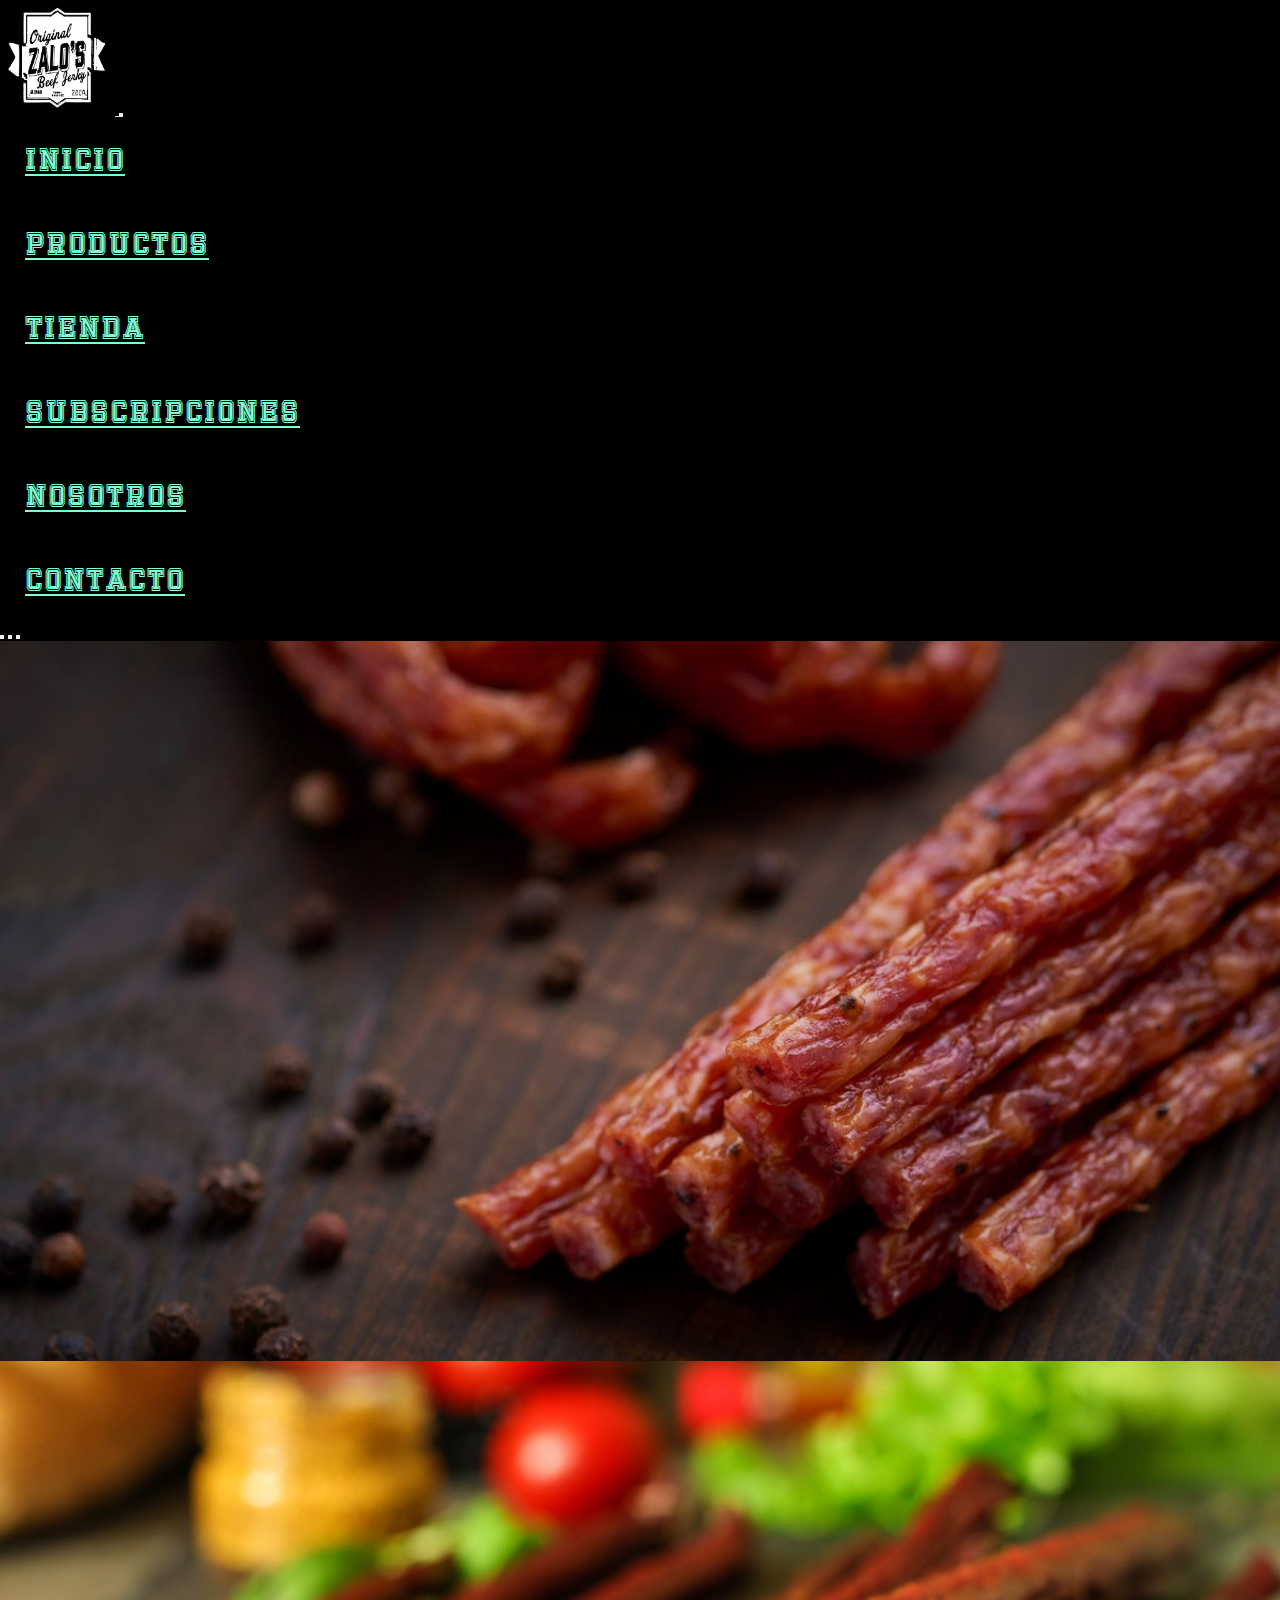
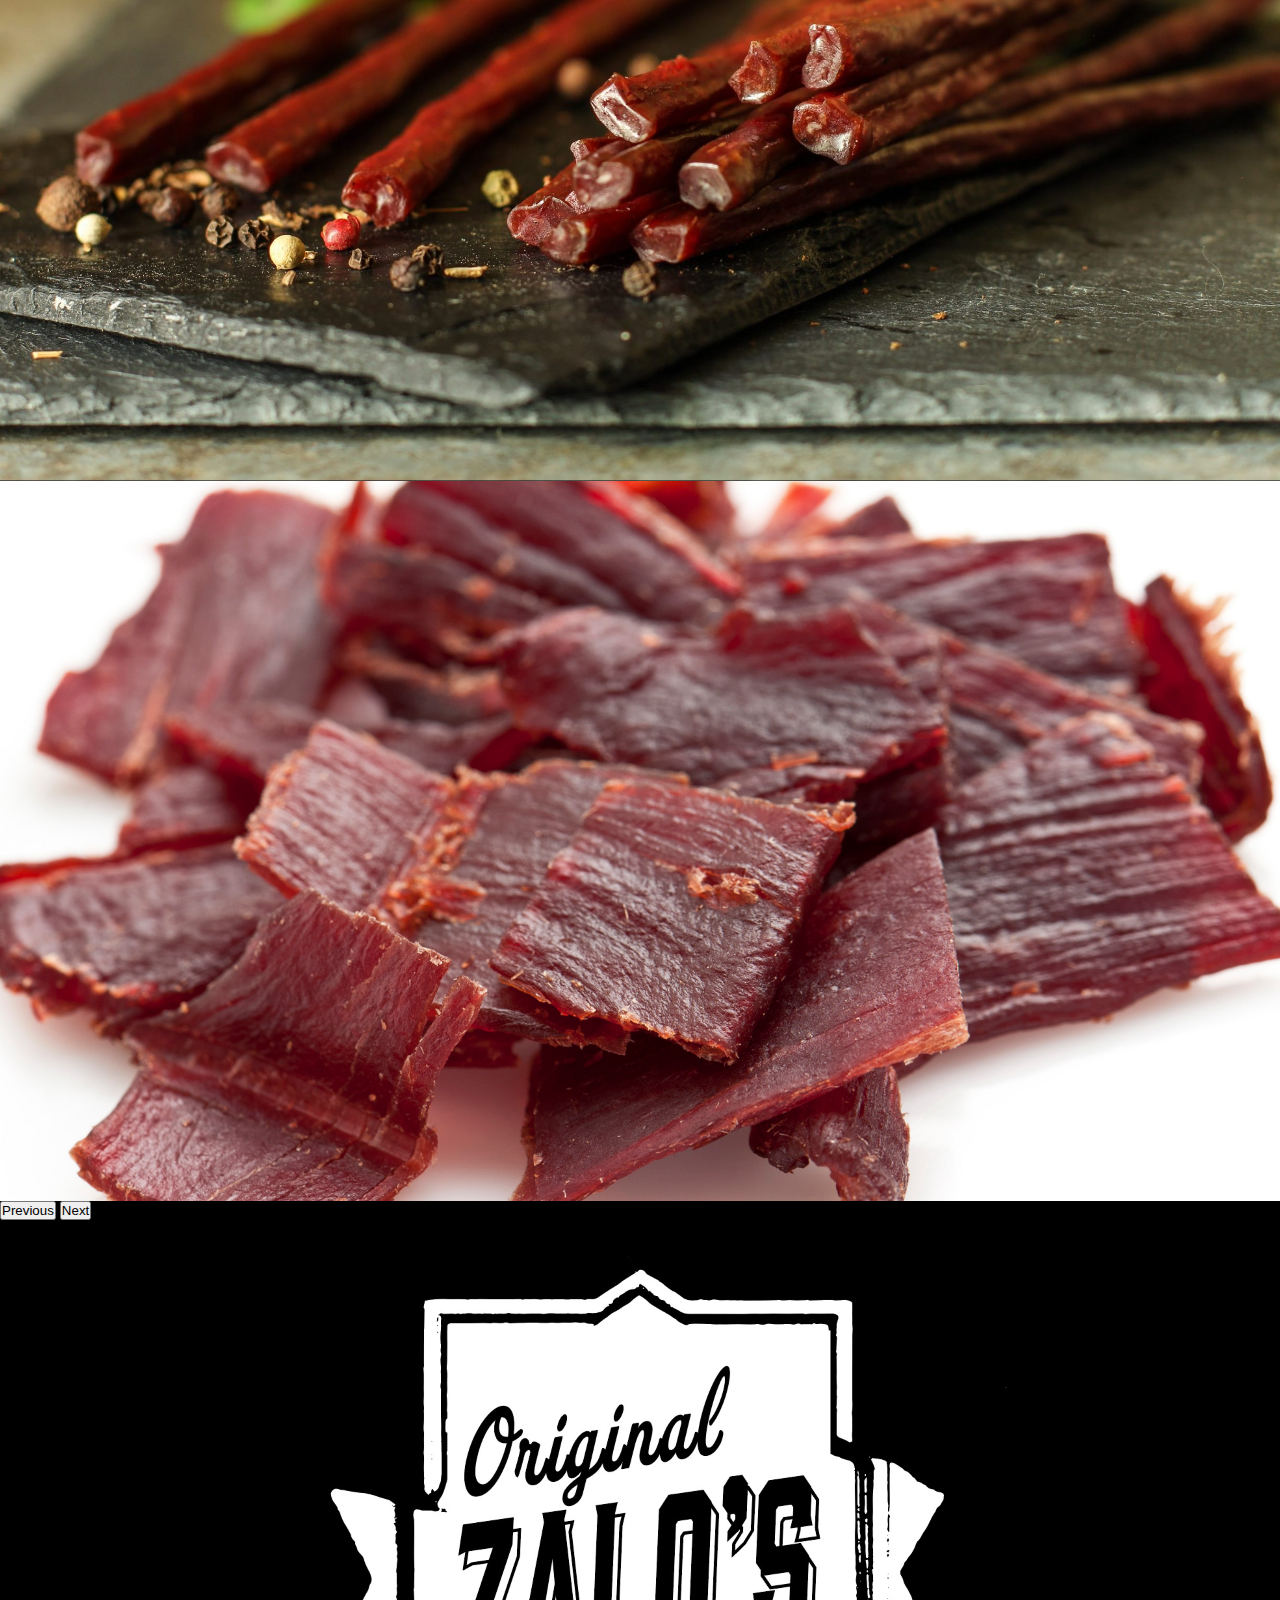
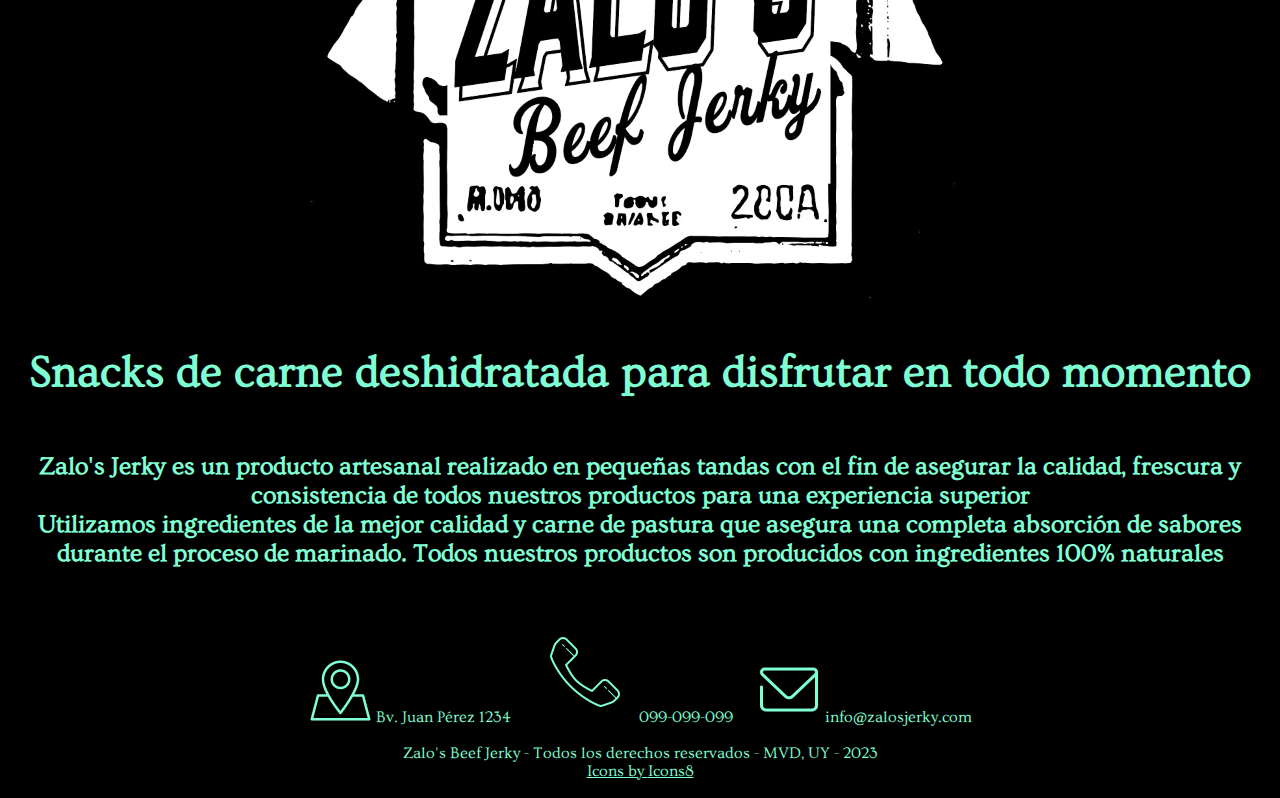
<file: index.html>
<!DOCTYPE html>
<html lang="en">
    <head>
        <meta charset="UTF-8">
        <meta http-equiv="X-UA-Compatible" content="IE=edge">
        <meta name="viewport" content="width=device-width, initial-scale=1.0">
        <title>Zalo's Beef Jerky</title>
        <link rel="shortcut icon" href="jerky.ico.png"> <!--COPIA MASTER Aquí coloco el favicon-->
        <link rel="stylesheet" href="./css/estilos.css"> <!--Aquí llamo a la página de estilos CSS-->
        <link href="https://cdn.jsdelivr.net/npm/bootstrap@5.3.0/dist/css/bootstrap.min.css" rel="stylesheet" integrity="sha384-9ndCyUaIbzAi2FUVXJi0CjmCapSmO7SnpJef0486qhLnuZ2cdeRhO02iuK6FUUVM" crossorigin="anonymous"> <!--Aquí agrego bootstrap-->

    </head>
        <body style="background-color: black;"> <!--Aquí le puse el fondo del cuerpo de color negro ya que es la estética que definí para el diseño-->
        <header class="header sticky-top"> <!--Aquí hago el header sticky-->
           
            <!--Comienzo con el navbar de bootsrap-->
            <nav class="navbar navbar-expand-lg navbar-dark" style="background-color: #000;"> <!--Aquí estilo el navbar para que sea de color negro-->
                <div class="container-fluid">
                  <a class="navbar-brand" href="#">
                    <img src="./assets/img/logopng.png" alt="Logo Zalo's Jerky" width="115" height="115"> <!--Estilo el logo del navbar para que se visualize correctamente-->
                  </a>
                  <button class="navbar-toggler" type="button" data-bs-toggle="collapse" data-bs-target="#navbarSupportedContent" aria-controls="navbarSupportedContent" aria-expanded="false" aria-label="Toggle navigation">
                    <span class="navbar-toggler-icon"></span>
                  </button>
                  <div class="collapse navbar-collapse" id="navbarSupportedContent">
                    <ul class="navbar-nav me-auto mb-2 mb-lg-0 justify-content-between" style="width: 100%; font-family: 'emilio'; font-size: 25px;"> <!--Estilo los lista items para que queden justificados en el navbar-->
                      <li class="nav-item">
                        <a class="nav-link active" aria-current="page" href="#">Inicio</a>
                      </li>
                      <li class="nav-item">
                        <a class="nav-link" href=".//pages/productos.html">Productos</a>
                      </li>
                      <li class="nav-item">
                        <a class="nav-link" href="./pages/tienda.html">Tienda</a>
                      </li>
                      <li class="nav-item">
                        <a class="nav-link" href="./pages/subscripciones.html">Subscripciones</a>
                      </li>
                      <li class="nav-item">
                        <a class="nav-link" href="./pages/nosotros.html">Nosotros</a>
                      </li>
                      <li class="nav-item">
                        <a class="nav-link" href="./pages/contacto.html">Contacto</a>
                      </li>
                    </ul>
                  </div>
                </div>
            </nav>
            

        </header>
        <main>
            <div>
                <div id="carouselExampleCaptions" class="carousel slide">
                    <div class="carousel-indicators">
                      <button type="button" data-bs-target="#carouselExampleCaptions" data-bs-slide-to="0" class="active" aria-current="true" aria-label="Slide 1"></button>
                      <button type="button" data-bs-target="#carouselExampleCaptions" data-bs-slide-to="1" aria-label="Slide 2"></button>
                      <button type="button" data-bs-target="#carouselExampleCaptions" data-bs-slide-to="2" aria-label="Slide 3"></button>
                    </div>
                    <div class="carousel-inner">
                      <div class="carousel-item active">
                        <img src="./assets/img/Carrusel1.jpg" class="d-block w-100" alt="...">
                        <div class="carousel-caption d-none d-md-block">
                          <h5 style="font-size: 40px;">Sticks de carne de vaca</h5>
                          <p>Las materias primas más frescas</p>
                        </div>
                      </div>
                      <div class="carousel-item">
                        <img src="./assets/img/Carrusel2.jpeg" class="d-block w-100" alt="...">
                        <div class="carousel-caption d-none d-md-block">
                          <h5 style="font-size: 40px;">Sticks de carne de cerdo</h5>
                          <p>Los mejores sabores a tu alcance</p>
                        </div>
                      </div>
                      <div class="carousel-item">
                        <img src="./assets/img/Carrusel3.jpg" class="d-block w-100" alt="...">
                        <div class="carousel-caption d-none d-md-block">
                          <h5 style="font-size: 40px;" >Chips de carne deshidratada</h5>
                          <p>Tu snack preferido de la tarde</p>
                        </div>
                      </div>
                    </div>
                    <button class="carousel-control-prev" type="button" data-bs-target="#carouselExampleCaptions" data-bs-slide="prev">
                      <span class="carousel-control-prev-icon" aria-hidden="true"></span>
                      <span class="visually-hidden">Previous</span>
                    </button>
                    <button class="carousel-control-next" type="button" data-bs-target="#carouselExampleCaptions" data-bs-slide="next">
                      <span class="carousel-control-next-icon" aria-hidden="true"></span>
                      <span class="visually-hidden">Next</span>
                    </button>
                  </div>
            </div>
            <div>
                <center><img class="imagenAdaptive" src="./assets/img/logopng.png" alt="Logo de la empresa"></center>
            </div> <!--Aquí coloco y estilo el logo de la empresa-->
            <div><h1 style="font-family: Ovo-Regular; font-size: 45px; color: aquamarine; text-align: center;">Snacks de carne deshidratada para disfrutar en todo momento</h1>
            </div>
            
            <br><br><br>

            <div class="row" style="font-family: Ovo-Regular;">
                <div class="col-sm-6 mb-3 mb-sm-0">
                    <div class="card border-0">
                        <div class="card-body" style="background-color: #000; color: aquamarine;">
                        <h5 class="card-title" style="font-size: 25px;text-align: center;">Zalo's Jerky es un producto artesanal realizado en pequeñas tandas con el fin de asegurar la calidad, frescura y consistencia de todos nuestros productos para una experiencia superior</h5>
                        </div>
                    </div>
                </div>
                <div class="col-sm-6">
                  <div class="card border-0"> <!--Aquí elimino el borde que viene por defecto con la card-->
                    <div class="card-body" style="background-color: #000; color: aquamarine;">
                      <h5 class="card-title" style="font-size: 25px; text-align: center;">Utilizamos ingredientes de la mejor calidad y carne de pastura que asegura una completa absorción de sabores durante el proceso de marinado. Todos nuestros productos son producidos con ingredientes 100% naturales</h5>
                    </div>
                  </div>
                </div>
              </div>
        
            
        </main>
        <br>
        <footer>
            
            <br>
            <br>
          
            <div class="footer-icons">
                <a href=".//pages/tienda.html" class="footer">
                    <img src="./assets/img/icons8-map-64.png" alt="Ícono de mapa">
                    <span>Bv. Juan Pérez 1234</span>
                </a>
                <a href=".//pages/contacto.html" class="footer" style="border: 0cqmax;">
                    <img src="./assets/img/icons8-phone-100.png" alt="Ícono de teléfono">
                    <span>099-099-099</span>
                </a>
                <a href=".//pages/contacto.html" class="footer">
                    <img src="./assets/img/icons8-mail-64.png" alt="Ícono de correo">
                    <span>info@zalosjerky.com</span>
                </a>
             </div>
             <br>

             <div>
                <p style="color: aquamarine; text-align: center; font-family: Arial, Helvetica, sans-serif; font-family: Ovo-Regular;">Zalo's Beef Jerky - Todos los derechos reservados - MVD, UY - 2023 <br>
                    <a target="_blank" href="https://icons8.com">Icons by <a target="_blank" href="https://icons8.com">Icons8</a>
                </p>
            </div>
              <br>
              
                             
         
        </footer>
        <script src="https://cdn.jsdelivr.net/npm/bootstrap@5.3.0/dist/js/bootstrap.bundle.min.js" integrity="sha384-geWF76RCwLtnZ8qwWowPQNguL3RmwHVBC9FhGdlKrxdiJJigb/j/68SIy3Te4Bkz" crossorigin="anonymous"></script> <!--Aquí agregó el script para bootstrap-->
    </body>
</html>
</file>
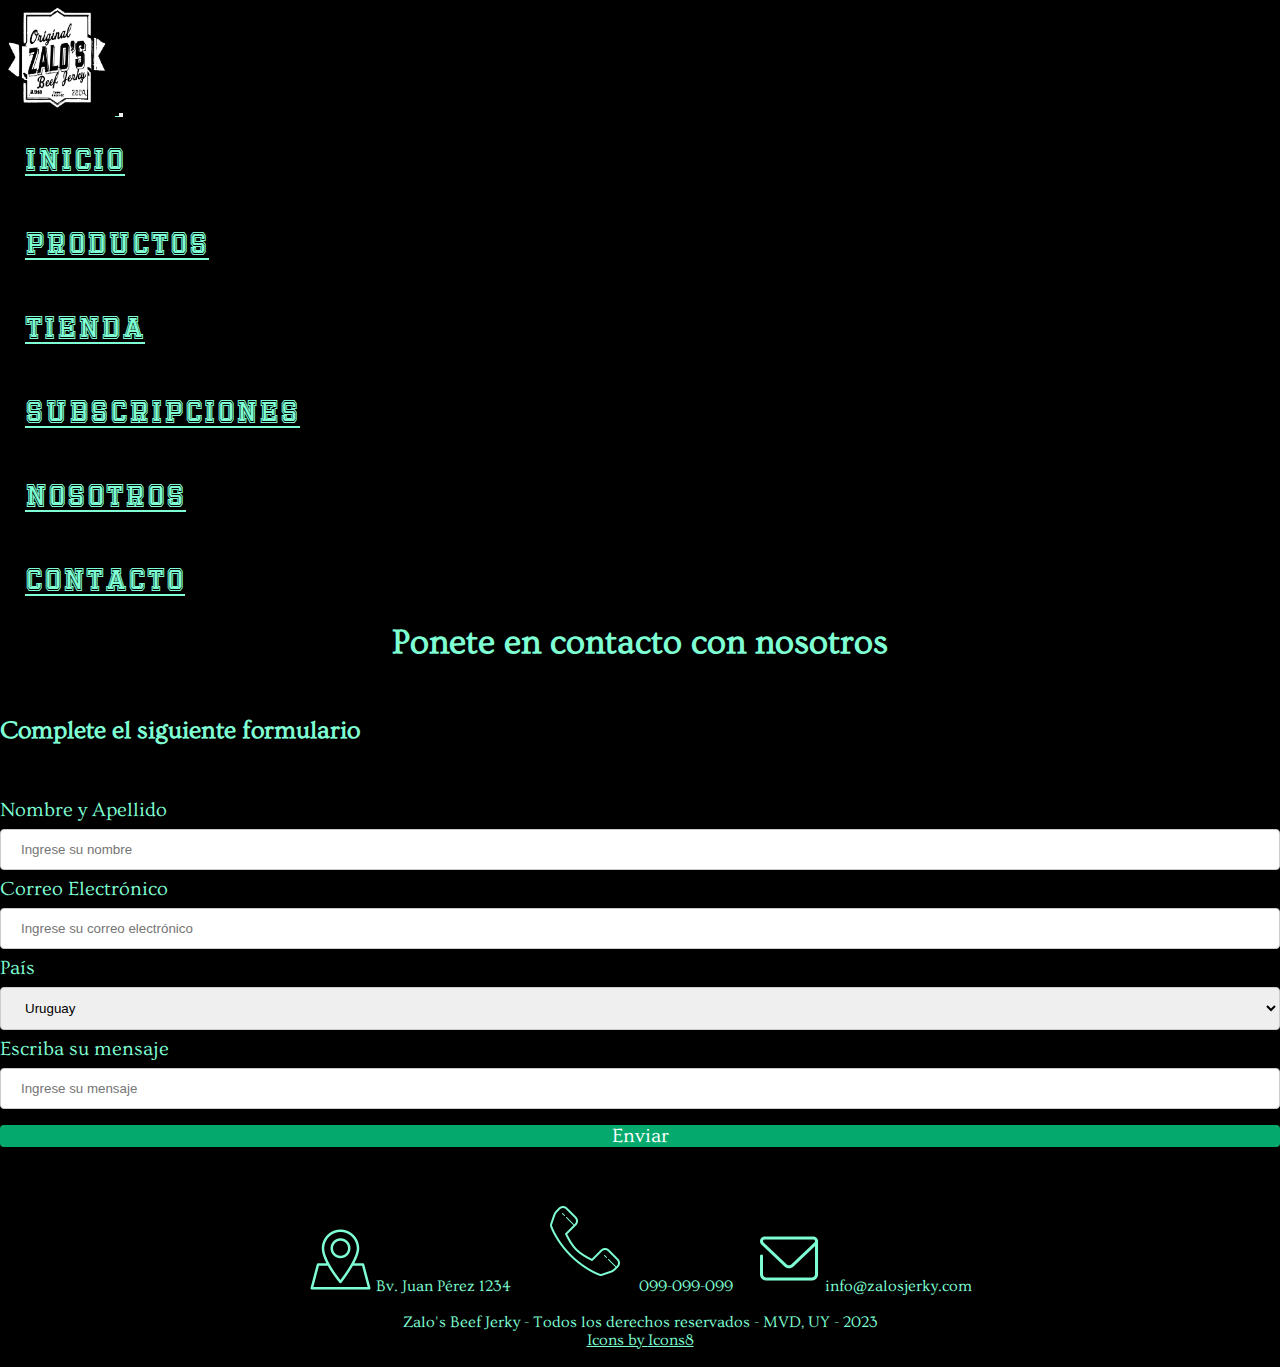
<file: pages/contacto.html>
<!DOCTYPE html>
<html lang="en">
    <head>
        <meta charset="UTF-8">
        <meta http-equiv="X-UA-Compatible" content="IE=edge">
        <meta name="viewport" content="width=device-width, initial-scale=1.0">
        <title>Zalo's Beef Jerky - Contacto</title>
        <link rel="shortcut icon" href="jerky.ico.png"> <!--Aquí coloco el favicon-->
        <link rel="stylesheet" href="../css/estilos.css"> <!--Aquí llamo a la página de estilos CSS-->
        <link href="https://cdn.jsdelivr.net/npm/bootstrap@5.3.0/dist/css/bootstrap.min.css" rel="stylesheet" integrity="sha384-9ndCyUaIbzAi2FUVXJi0CjmCapSmO7SnpJef0486qhLnuZ2cdeRhO02iuK6FUUVM" crossorigin="anonymous"> <!--Aquí agrego bootstrap-->

    </head>
        <body style="background-color: black;"> <!--Aquí le puse el fondo del cuerpo de color negro ya que es la estética que definí para el diseño-->
        <header class="header sticky-top"> <!--Aquí hago el header sticky-->
           
            <!--Comienzo con el navbar de bootsrap-->
            <nav class="navbar navbar-expand-lg navbar-dark" style="background-color: #000;"> <!--Aquí estilo el navbar para que sea de color negro-->
                <div class="container-fluid">
                  <a class="navbar-brand" href="#">
                    <img src="../assets/img/logopng.png" alt="Logo Zalo's Jerky" width="115" height="115"> <!--Estilo el logo del navbar para que se visualize correctamente-->
                  </a>
                  <button class="navbar-toggler" type="button" data-bs-toggle="collapse" data-bs-target="#navbarSupportedContent" aria-controls="navbarSupportedContent" aria-expanded="false" aria-label="Toggle navigation">
                    <span class="navbar-toggler-icon"></span>
                  </button>
                  <div class="collapse navbar-collapse" id="navbarSupportedContent">
                    <ul class="navbar-nav me-auto mb-2 mb-lg-0 justify-content-between" style="width: 100%; font-family: 'emilio'; font-size: 25px;"> <!--Estilo los lista items para que queden justificados en el navbar-->
                      <li class="nav-item" style="font-family: emilio;">
                        <a class="nav-link" href="../index.html">Inicio</a>
                      </li>
                      <li class="nav-item">
                        <a class="nav-link" href=".//pages/productos.html">Productos</a>
                      </li>
                      <li class="nav-item">
                        <a class="nav-link" href=".//tienda.html">Tienda</a>
                      </li>
                      <li class="nav-item">
                        <a class="nav-link" href="../pages/subscripciones.html">Subscripciones</a>
                      </li>
                      <li class="nav-item">
                        <a class="nav-link" href="../pages/nosotros.html">Nosotros</a>
                      </li>
                      <li class="nav-item">
                        <a class="nav-link active" aria-current="page" href="#">Contacto</a>
                      </li>
                    </ul>
                  </div>
                </div>
            </nav>
            
        </header>
        
        <main>
            
            <h1 style="font-family: Ovo-Regular; font-size: 35px; color: aquamarine; text-align: center;">Ponete en contacto con nosotros</h1>
                <br><br><br>
            <h2 style="font-family: Ovo-Regular; font-size: 25px; color: aquamarine; text-align: left;">Complete el siguiente formulario</h2>
            <br><br><br>
                <form action="./404.html" class="claseFormulario">
                    <label for="1">Nombre y Apellido</label>
                    <input type="text" name="Nombre y Apellido" id="1" placeholder="Ingrese su nombre">
                    <label for="2">Correo Electrónico</label>
                    <input type="text" name="Correo electrónico" id="2" placeholder="Ingrese su correo electrónico">
                    <label for="4">País</label>
                    <select name="País" id="4">                        
                        <option value="Uruguay">Uruguay</option>
                        <option value="Argentina">Argentina</option>
                        <option value="Chile">Chile</option>
                        <option value="Paraguay">Paraguay</option>
                        <option value="Brasil">Brasil</option>
                        <option value="Ecuador">Ecuador</option>
                    </select>
                    <label for="3">Escriba su mensaje</label>
                    <input type="text" name="Escriba su mensaje" id="3" placeholder="Ingrese su mensaje">
                    <input type="submit" value="Enviar">
                </form>
        </main>
        <footer>
            
            <br>
            <br>
          
            <div class="footer-icons">
                <a href=".//pages/tienda.html" class="footer">
                    <img src="../assets/img/icons8-map-64.png" alt="Ícono de mapa">
                    <span>Bv. Juan Pérez 1234</span>
                </a>
                <a href=".//contacto.html" class="footer" style="border: 0cqmax;">
                    <img src="../assets/img/icons8-phone-100.png" alt="Ícono de teléfono">
                    <span>099-099-099</span>
                </a>
                <a href=".//pages/contacto.html" class="footer">
                    <img src="../assets/img/icons8-mail-64.png" alt="Ícono de correo">
                    <span>info@zalosjerky.com</span>
                </a>
             </div>
             <br>

             <div>
                <p style="color: aquamarine; text-align: center; font-family: Arial, Helvetica, sans-serif; font-family: Ovo-Regular;">Zalo's Beef Jerky - Todos los derechos reservados - MVD, UY - 2023 <br>
                    <a target="_blank" href="https://icons8.com">Icons by <a target="_blank" href="https://icons8.com">Icons8</a>
                </p>
            </div>
              <br>
              
                             
         
        </footer>
        <script src="https://cdn.jsdelivr.net/npm/bootstrap@5.3.0/dist/js/bootstrap.bundle.min.js" integrity="sha384-geWF76RCwLtnZ8qwWowPQNguL3RmwHVBC9FhGdlKrxdiJJigb/j/68SIy3Te4Bkz" crossorigin="anonymous"></script> <!--Aquí agregó el script para bootstrap-->
    </body>
</html>
</file>
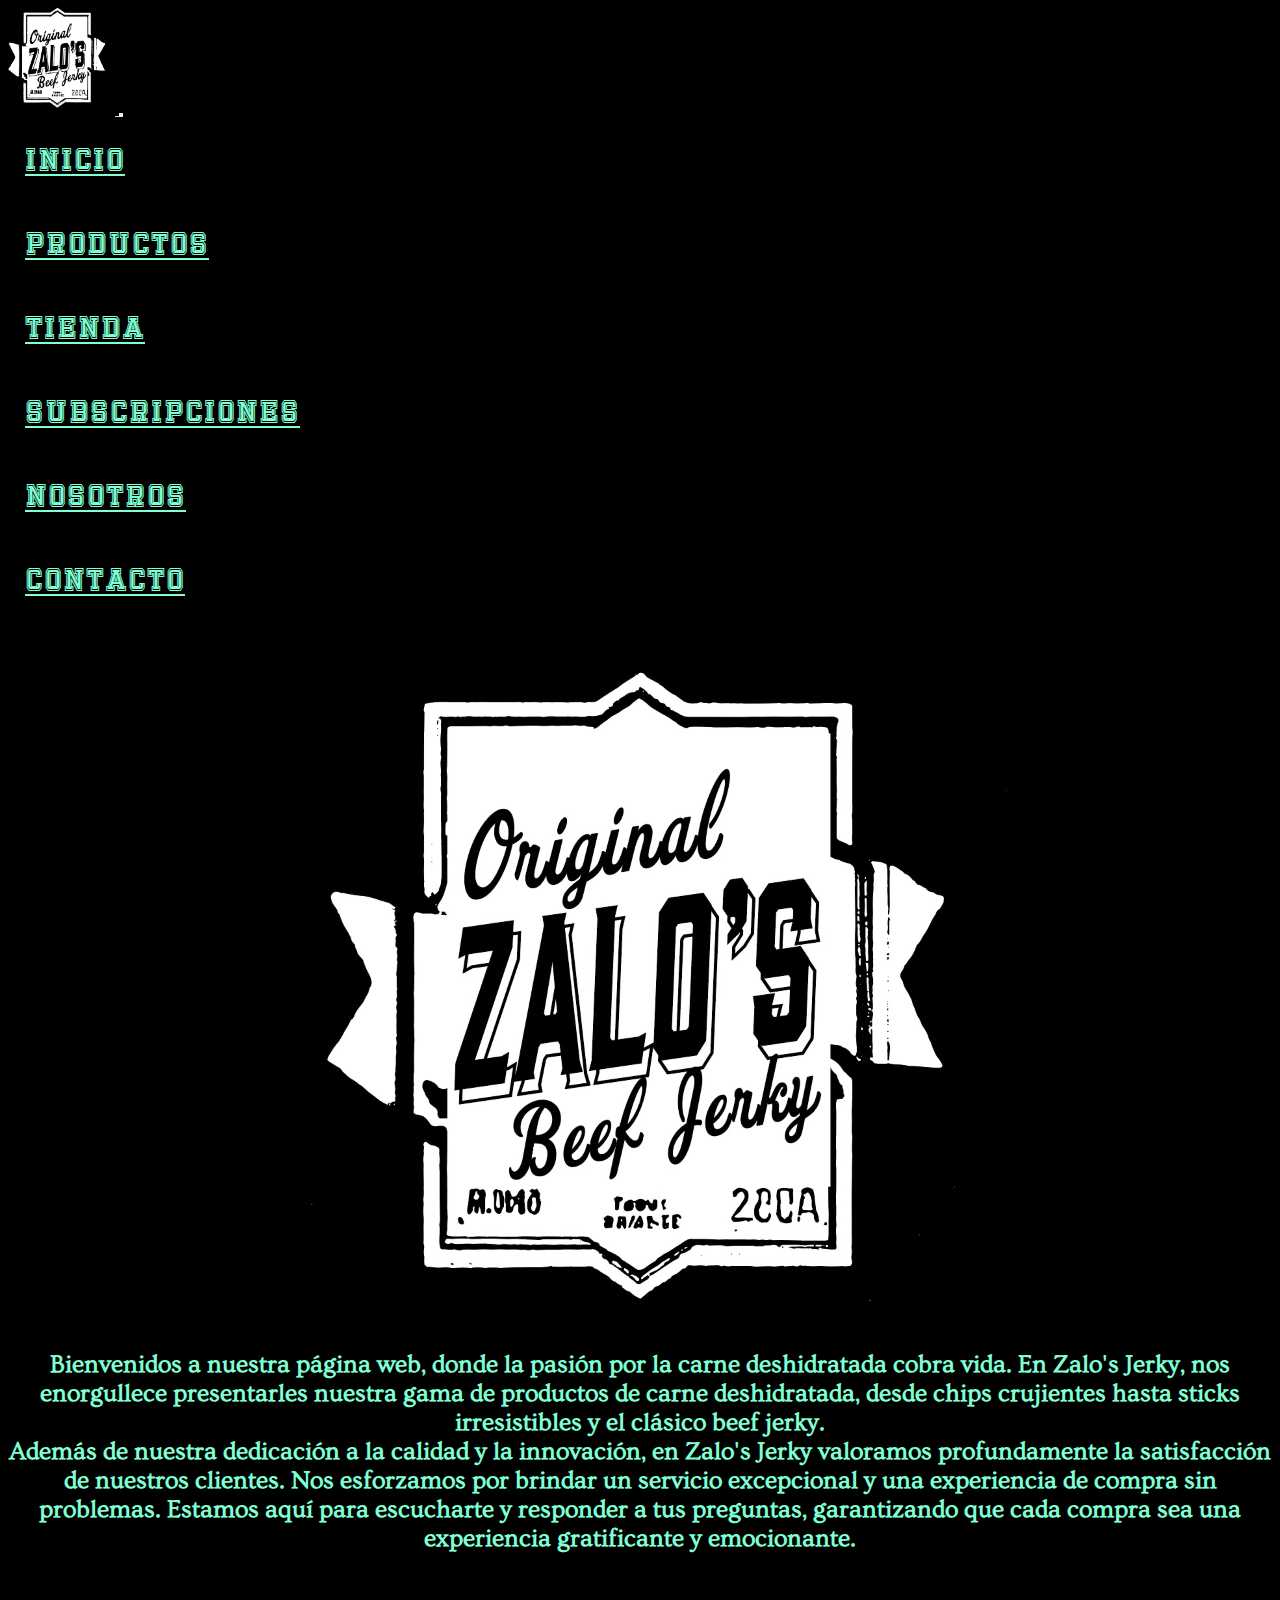
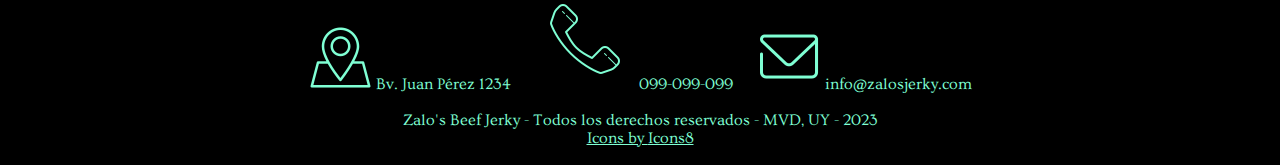
<file: pages/nosotros.html>
<!DOCTYPE html>
<html lang="en">
    <head>
        <meta charset="UTF-8">
        <meta http-equiv="X-UA-Compatible" content="IE=edge">
        <meta name="viewport" content="width=device-width, initial-scale=1.0">
        <title>Zalo's Beef Jerky - Nosotros</title>
        <link rel="shortcut icon" href="jerky.ico.png"> <!--Aquí coloco el favicon-->
        <link rel="stylesheet" href="../css/estilos.css"> <!--Aquí llamo a la página de estilos CSS-->
        <link href="https://cdn.jsdelivr.net/npm/bootstrap@5.3.0/dist/css/bootstrap.min.css" rel="stylesheet" integrity="sha384-9ndCyUaIbzAi2FUVXJi0CjmCapSmO7SnpJef0486qhLnuZ2cdeRhO02iuK6FUUVM" crossorigin="anonymous"> <!--Aquí agrego bootstrap-->

    </head>
        <body style="background-color: black;"> <!--Aquí le puse el fondo del cuerpo de color negro ya que es la estética que definí para el diseño-->
        <header class="header sticky-top"> <!--Aquí hago el header sticky-->
           
            <!--Comienzo con el navbar de bootsrap-->
            <nav class="navbar navbar-expand-lg navbar-dark" style="background-color: #000;"> <!--Aquí estilo el navbar para que sea de color negro-->
                <div class="container-fluid">
                  <a class="navbar-brand" href="#">
                    <img src="../assets/img/logopng.png" alt="Logo Zalo's Jerky" width="115" height="115"> <!--Estilo el logo del navbar para que se visualize correctamente-->
                  </a>
                  <button class="navbar-toggler" type="button" data-bs-toggle="collapse" data-bs-target="#navbarSupportedContent" aria-controls="navbarSupportedContent" aria-expanded="false" aria-label="Toggle navigation">
                    <span class="navbar-toggler-icon"></span>
                  </button>
                  <div class="collapse navbar-collapse" id="navbarSupportedContent">
                    <ul class="navbar-nav me-auto mb-2 mb-lg-0 justify-content-between" style="width: 100%; font-family: 'emilio'; font-size: 25px;"> <!--Estilo los lista items para que queden justificados en el navbar-->
                      <li class="nav-item" style="font-family: emilio;">
                        <a class="nav-link" href="../index.html">Inicio</a>
                      </li>
                      <li class="nav-item">
                        <a class="nav-link" href=".//pages/productos.html">Productos</a>
                      </li>
                      <li class="nav-item">
                        <a class="nav-link" href=".//tienda.html">Tienda</a>
                      </li>
                      <li class="nav-item">
                        <a class="nav-link" href="../pages/subscripciones.html">Subscripciones</a>
                      </li>
                      <li class="nav-item">
                        <a class="nav-link active" aria-current="page" href="#">Nosotros</a>
                      </li>
                      <li class="nav-item">
                        <a class="nav-link" href="../pages/contacto.html">Contacto</a>
                      </li>
                    </ul>
                  </div>
                </div>
            </nav>
            
        </header>
        
        <main>
          <center><img class="imagenAdaptive" src="../assets/img/logopng.png" alt="Logo de la empresa"></center>
          <div class="container">
            <div class="row">
              <div class="col-md d-flex align-items-center">
                <h1 class="textoPrincipal" style="font-family: Ovo-Regular; font-size: 25px;">
                  Bienvenidos a nuestra página web, donde la pasión por la carne deshidratada cobra vida. En Zalo's Jerky, nos enorgullece presentarles nuestra gama de productos de carne deshidratada, desde chips crujientes hasta sticks irresistibles y el clásico beef jerky.
                </h1>
              </div>
              <div class="col-md">
                <h1 class="textoPrincipal" style="font-family: Ovo-Regular; font-size: 25px;">
                  Además de nuestra dedicación a la calidad y la innovación, en Zalo's Jerky valoramos profundamente la satisfacción de nuestros clientes. Nos esforzamos por brindar un servicio excepcional y una experiencia de compra sin problemas. Estamos aquí para escucharte y responder a tus preguntas, garantizando que cada compra sea una experiencia gratificante y emocionante.
                </h1>
              </div>
            </div>
          </div>
        </main>
        
        
        
  
        <footer>
            
            <br>
            <br>
          
            <div class="footer-icons">
                <a href=".//pages/tienda.html" class="footer">
                    <img src="../assets/img/icons8-map-64.png" alt="Ícono de mapa">
                    <span>Bv. Juan Pérez 1234</span>
                </a>
                <a href=".//contacto.html" class="footer" style="border: 0cqmax;">
                    <img src="../assets/img/icons8-phone-100.png" alt="Ícono de teléfono">
                    <span>099-099-099</span>
                </a>
                <a href=".//pages/contacto.html" class="footer">
                    <img src="../assets/img/icons8-mail-64.png" alt="Ícono de correo">
                    <span>info@zalosjerky.com</span>
                </a>
             </div>
             <br>

             <div>
                <p style="color: aquamarine; text-align: center; font-family: Arial, Helvetica, sans-serif; font-family: Ovo-Regular;">Zalo's Beef Jerky - Todos los derechos reservados - MVD, UY - 2023 <br>
                    <a target="_blank" href="https://icons8.com">Icons by <a target="_blank" href="https://icons8.com">Icons8</a>
                </p>
            </div>
              <br>
              
                             
         
        </footer>
        <script src="https://cdn.jsdelivr.net/npm/bootstrap@5.3.0/dist/js/bootstrap.bundle.min.js" integrity="sha384-geWF76RCwLtnZ8qwWowPQNguL3RmwHVBC9FhGdlKrxdiJJigb/j/68SIy3Te4Bkz" crossorigin="anonymous"></script> <!--Aquí agregó el script para bootstrap-->
    </body>
</html>
</file>
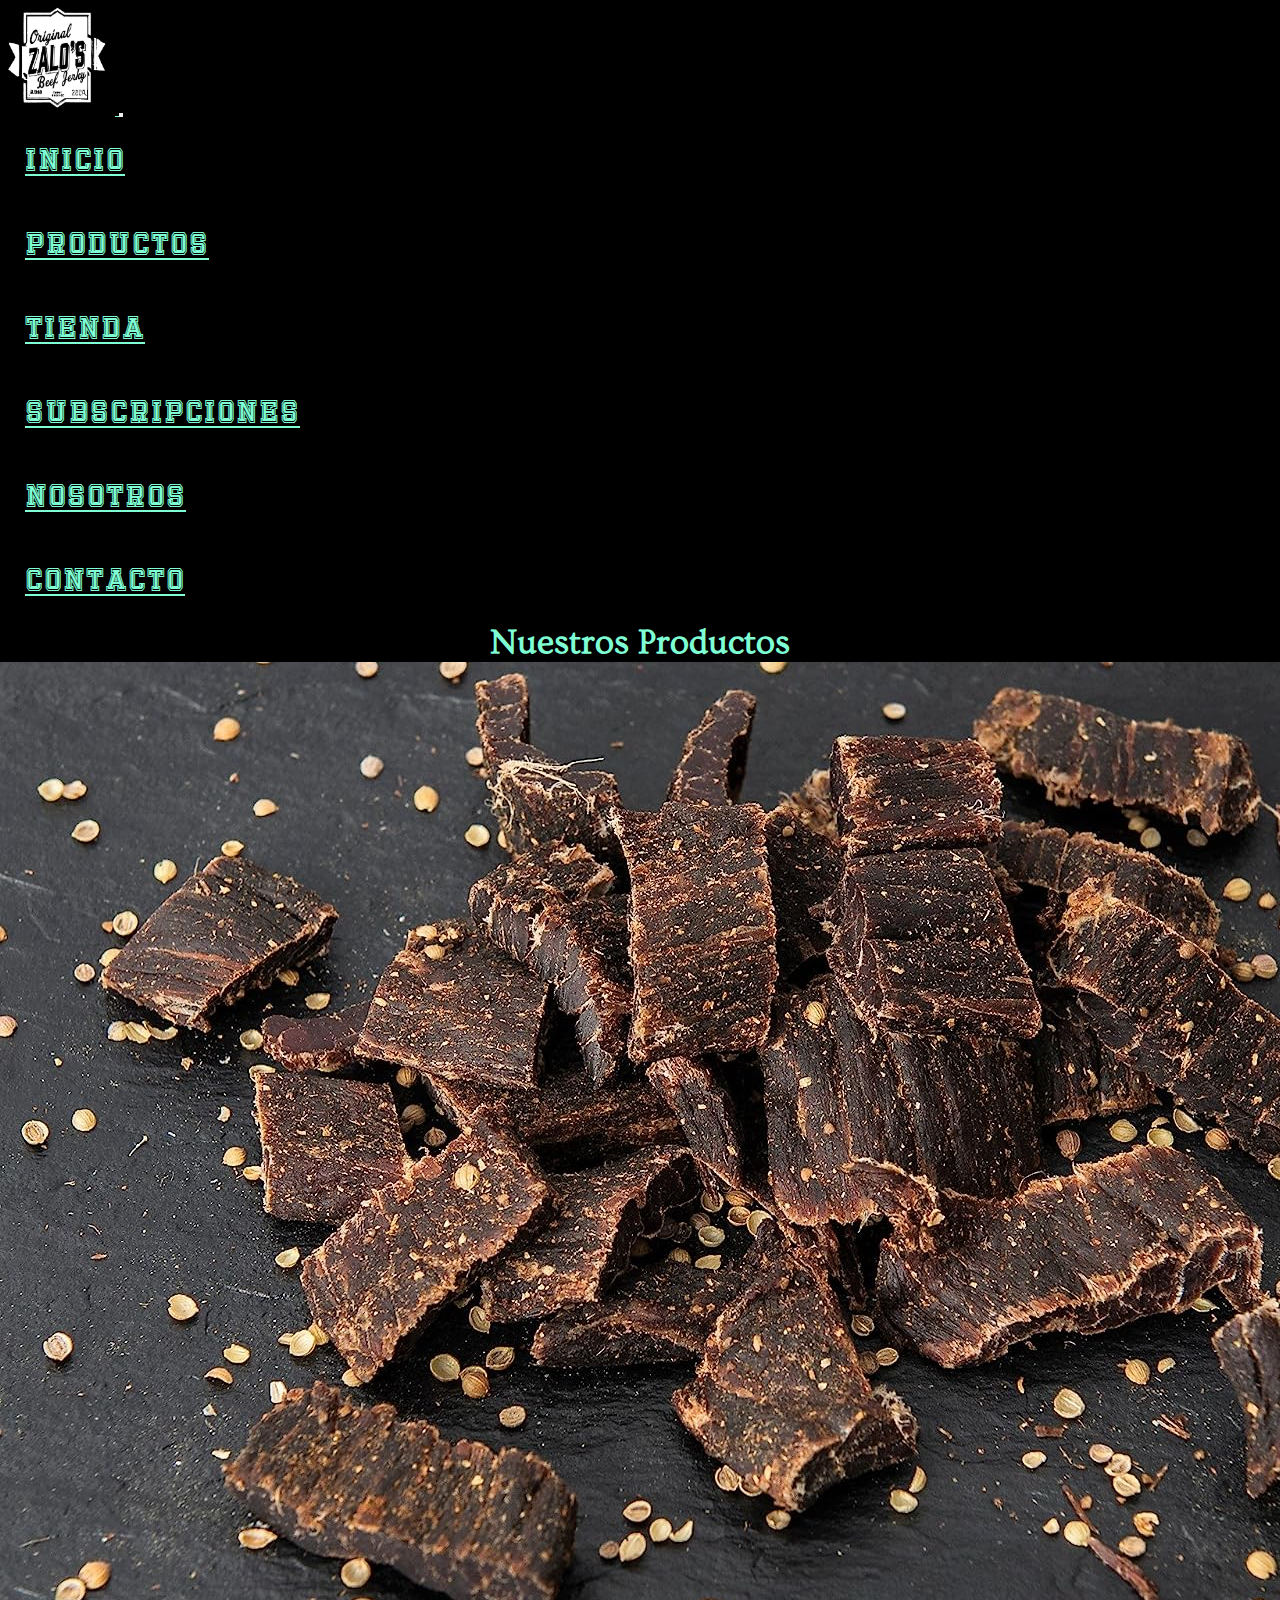
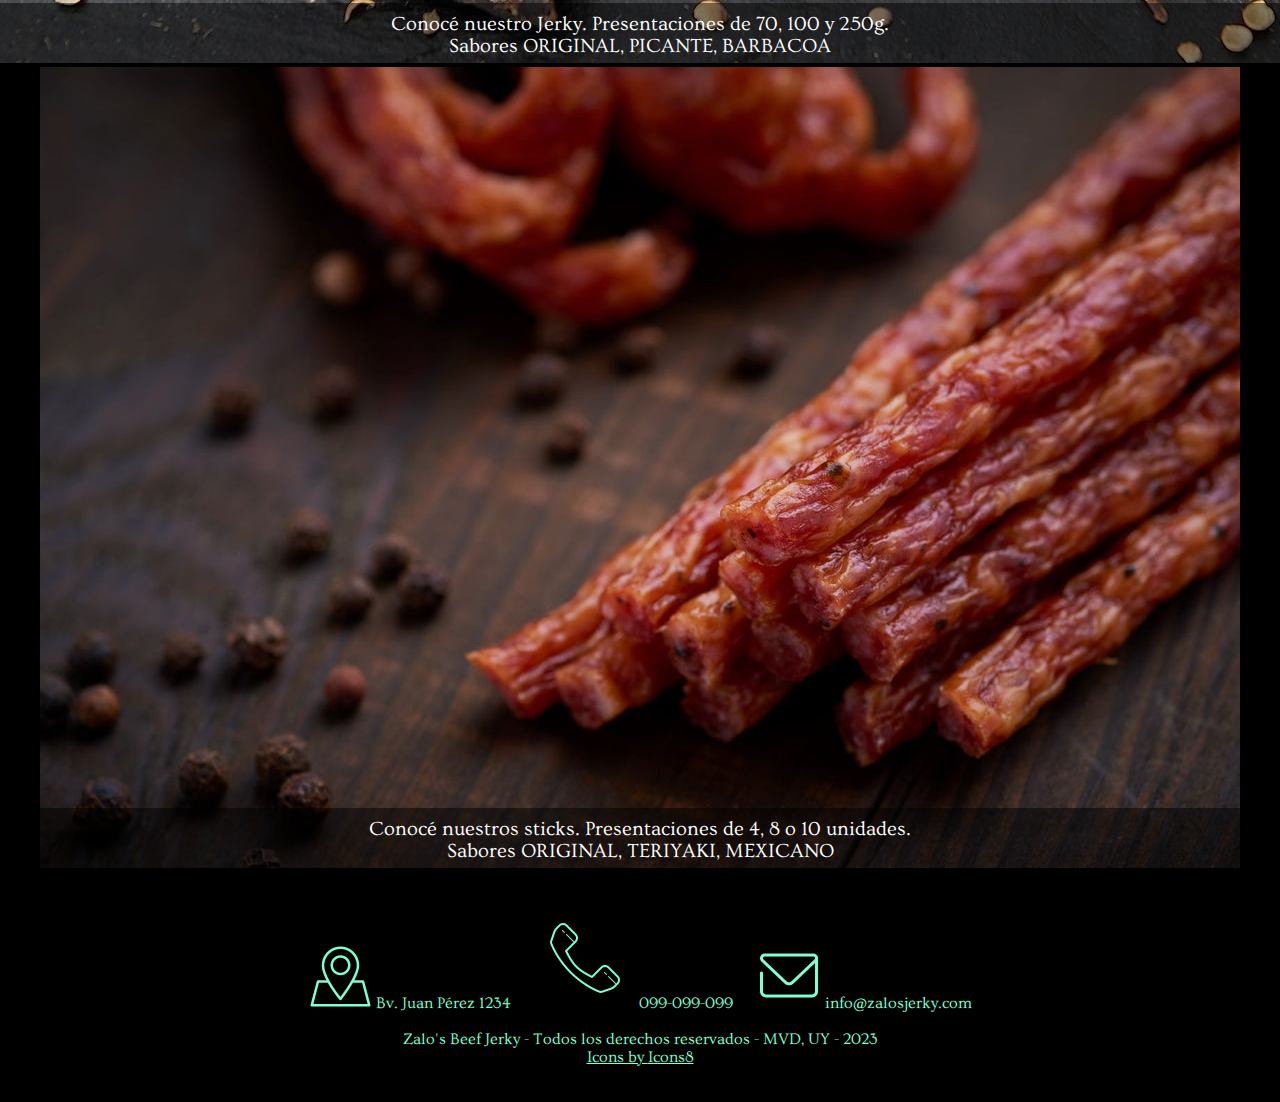
<file: pages/productos.html>
<!DOCTYPE html>
<html lang="en">
<head>
  <meta charset="UTF-8">
  <meta http-equiv="X-UA-Compatible" content="IE=edge">
  <meta name="viewport" content="width=device-width, initial-scale=1.0">
  <title>Zalo's Beef Jerky - Productos</title>
  <link rel="shortcut icon" href="jerky.ico.png">
  <link rel="stylesheet" href="../css/estilos.css">
  <link href="https://cdn.jsdelivr.net/npm/bootstrap@5.3.0/dist/css/bootstrap.min.css" rel="stylesheet" integrity="sha384-9ndCyUaIbzAi2FUVXJi0CjmCapSmO7SnpJef0486qhLnuZ2cdeRhO02iuK6FUUVM" crossorigin="anonymous">
</head>
<body style="background-color: black;">
  <header class="header sticky-top">
    <nav class="navbar navbar-expand-lg navbar-dark" style="background-color: #000;">
      <div class="container-fluid">
        <a class="navbar-brand" href="#">
          <img src="../assets/img/logopng.png" alt="Logo Zalo's Jerky" width="115" height="115">
        </a>
        <button class="navbar-toggler" type="button" data-bs-toggle="collapse" data-bs-target="#navbarSupportedContent" aria-controls="navbarSupportedContent" aria-expanded="false" aria-label="Toggle navigation">
          <span class="navbar-toggler-icon"></span>
        </button>
        <div class="collapse navbar-collapse" id="navbarSupportedContent">
          <ul class="navbar-nav me-auto mb-2 mb-lg-0 justify-content-between" style="width: 100%; font-family: 'emilio'; font-size: 25px;">
            <li class="nav-item" style="font-family: emilio;">
              <a class="nav-link" href="../index.html">Inicio</a>
            </li>
            <li class="nav-item">
              <a class="nav-link active" aria-current="page" href="#">Productos</a>
            </li>
            <li class="nav-item">
              <a class="nav-link" href=".//tienda.html">Tienda</a>
            </li>
            <li class="nav-item">
              <a class="nav-link" href="../pages/subscripciones.html">Subscripciones</a>
            </li>
            <li class="nav-item">
              <a class="nav-link" href="../pages/nosotros.html">Nosotros</a>
            </li>
            <li class="nav-item">
              <a class="nav-link" href="../pages/contacto.html">Contacto</a>
            </li>
          </ul>
        </div>
      </div>
    </nav>
  </header>

  <main>
    <h1 style="font-family: Ovo-Regular; font-size: 35px; color: aquamarine; text-align: center;">Nuestros Productos</h1>
    <div class="container">
      <div class="row">
        <div class="col-md-6">
          <div class="contenedor">
            <img src="../assets/img/Beef1.jpg" alt="Snack de carne deshidratada" class="img-fluid">
            <div class="textoSobreImagen">Conocé nuestro Jerky. Presentaciones de 70, 100 y 250g. <br>Sabores ORIGINAL, PICANTE, BARBACOA</br></div>
          </div>
        </div>
        <div class="col-md-6">
          <div class="contenedor">
            <img src="../assets/img/Sticks.jpg" alt="Snack de carne deshidratada" class="img-fluid">
            <div class="textoSobreImagen">Conocé nuestros sticks. Presentaciones de 4, 8 o 10 unidades. <br>Sabores ORIGINAL, TERIYAKI, MEXICANO</br>
            </div>
          </div>
        </div>
      </div>
    </div>
  </main>
  

  <footer>
    <br>
    <br>
    <div class="footer-icons">
      <a href=".//pages/tienda.html" class="footer">
        <img src="../assets/img/icons8-map-64.png" alt="Ícono de mapa">
        <span>Bv. Juan Pérez 1234</span>
      </a>
      <a href=".//contacto.html" class="footer" style="border: 0cqmax;">
        <img src="../assets/img/icons8-phone-100.png" alt="Ícono de teléfono">
        <span>099-099-099</span>
      </a>
      <a href=".//pages/contacto.html" class="footer">
        <img src="../assets/img/icons8-mail-64.png" alt="Ícono de correo">
        <span>info@zalosjerky.com</span>
      </a>
    </div>
    <br>
    <div>
      <p style="color: aquamarine; text-align: center; font-family: Arial, Helvetica, sans-serif; font-family: Ovo-Regular;">Zalo's Beef Jerky - Todos los derechos reservados - MVD, UY - 2023 <br>
        <a target="_blank" href="https://icons8.com">Icons by <a target="_blank" href="https://icons8.com">Icons8</a>
      </p>
    </div>
    <br>
  </footer>

  <script src="https://cdn.jsdelivr.net/npm/bootstrap@5.3.0/dist/js/bootstrap.bundle.min.js" integrity="sha384-geWF76RCwLtnZ8qwWowPQNguL3RmwHVBC9FhGdlKrxdiJJigb/j/68SIy3Te4Bkz" crossorigin="anonymous"></script>
</body>
</html>
```
</file>
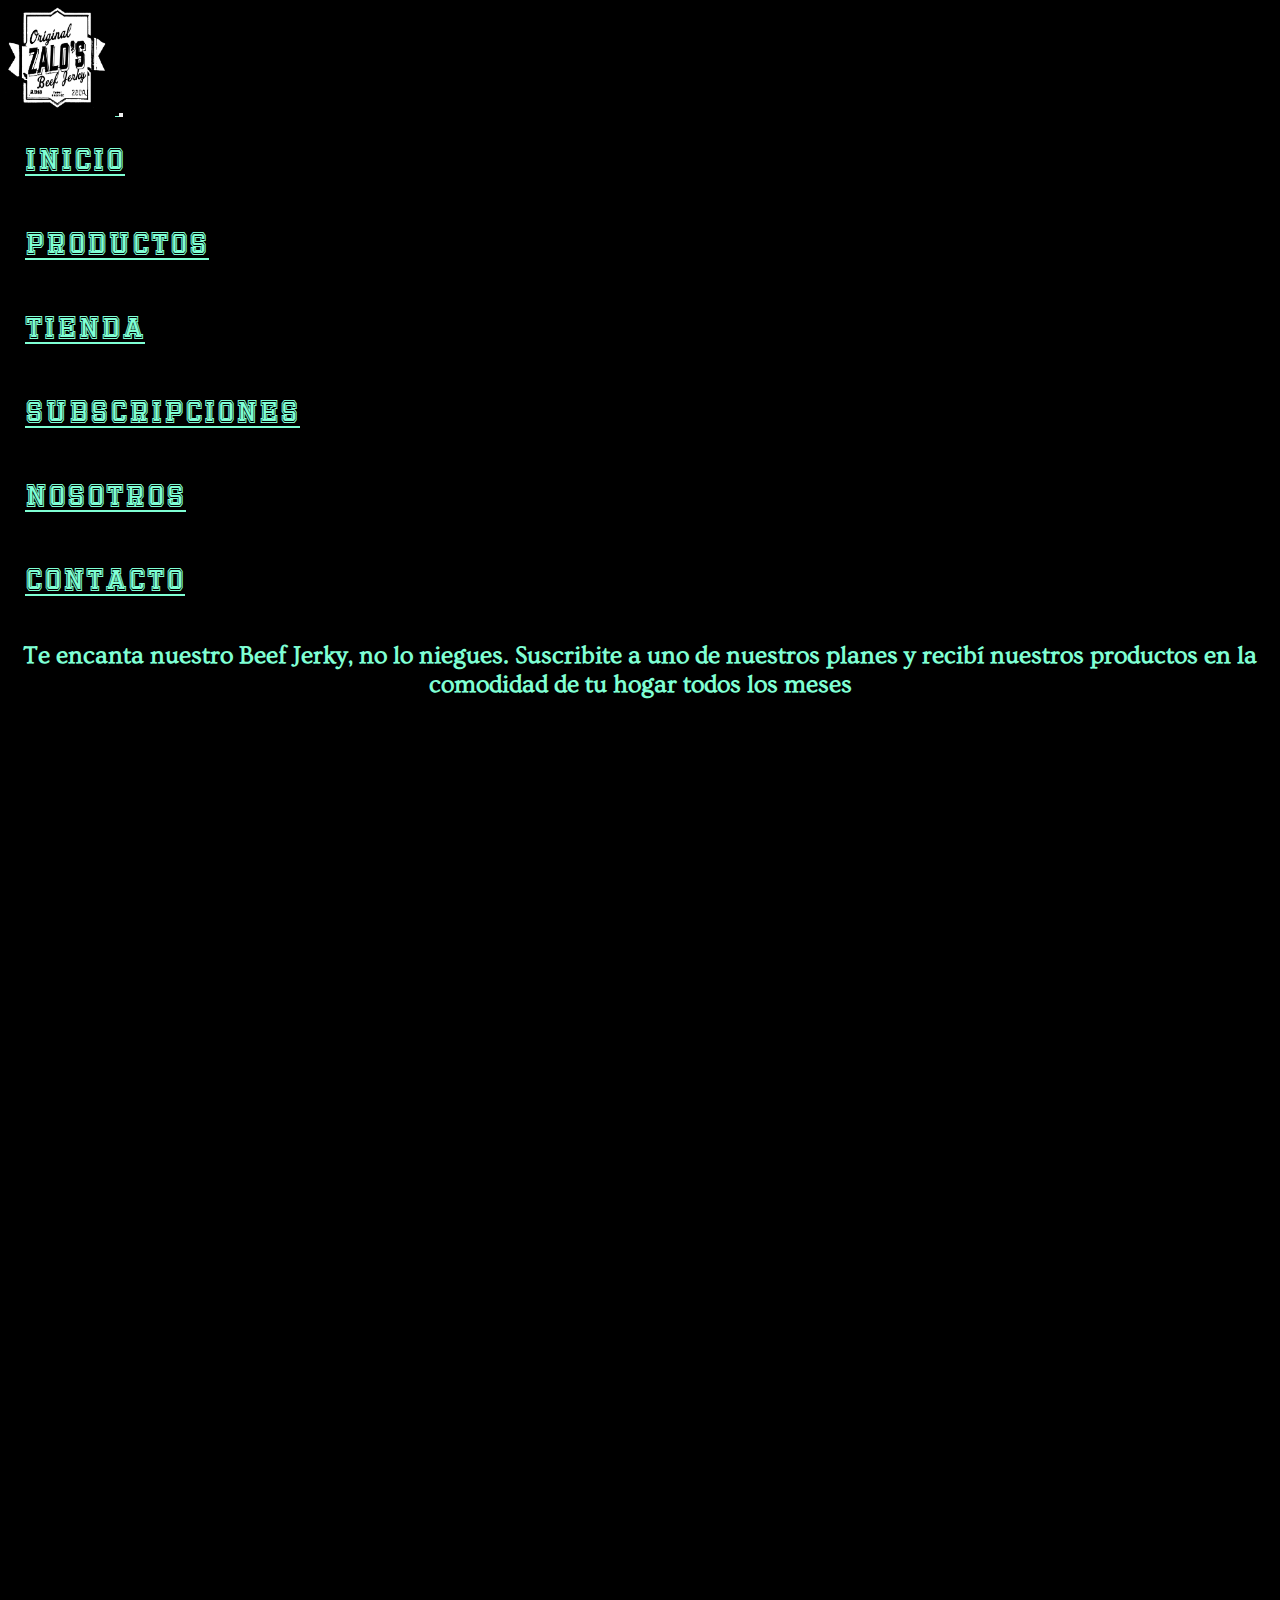
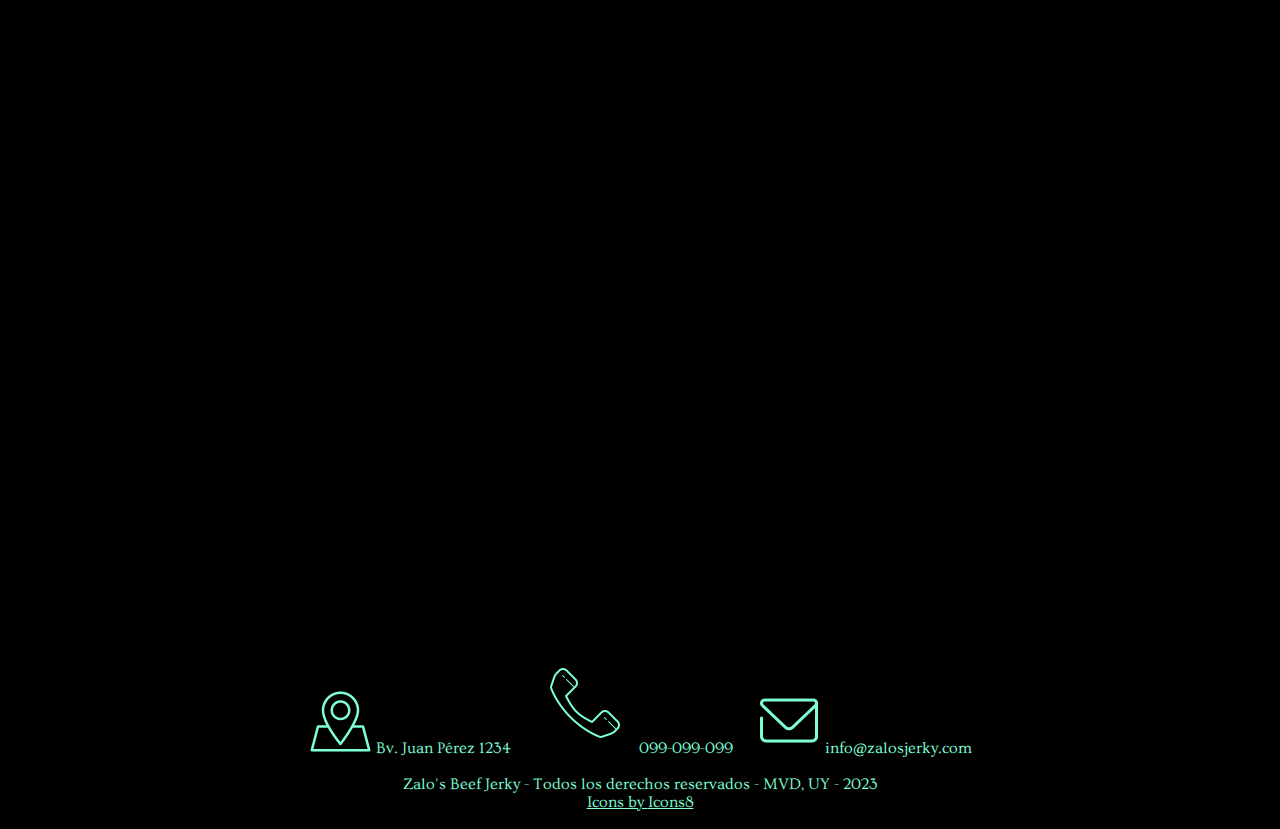
<file: pages/subscripciones.html>
<!DOCTYPE html>
<html lang="en">
    <head>
        <meta charset="UTF-8">
        <meta http-equiv="X-UA-Compatible" content="IE=edge">
        <meta name="viewport" content="width=device-width, initial-scale=1.0">
        <title>Zalo's Beef Jerky - Subscripciones</title>
        <link rel="shortcut icon" href="jerky.ico.png"> <!--Aquí coloco el favicon-->
        <link rel="stylesheet" href="../css/estilos.css"> <!--Aquí llamo a la página de estilos CSS-->
        <link href="https://cdn.jsdelivr.net/npm/bootstrap@5.3.0/dist/css/bootstrap.min.css" rel="stylesheet" integrity="sha384-9ndCyUaIbzAi2FUVXJi0CjmCapSmO7SnpJef0486qhLnuZ2cdeRhO02iuK6FUUVM" crossorigin="anonymous"> <!--Aquí agrego bootstrap-->

    </head>
        <body style="background-color: black;"> <!--Aquí le puse el fondo del cuerpo de color negro ya que es la estética que definí para el diseño-->
        <header class="header sticky-top"> <!--Aquí hago el header sticky-->
           
            <!--Comienzo con el navbar de bootsrap-->
            <nav class="navbar navbar-expand-lg navbar-dark" style="background-color: #000;"> <!--Aquí estilo el navbar para que sea de color negro-->
                <div class="container-fluid">
                  <a class="navbar-brand" href="#">
                    <img src="../assets/img/logopng.png" alt="Logo Zalo's Jerky" width="115" height="115"> <!--Estilo el logo del navbar para que se visualize correctamente-->
                  </a>
                  <button class="navbar-toggler" type="button" data-bs-toggle="collapse" data-bs-target="#navbarSupportedContent" aria-controls="navbarSupportedContent" aria-expanded="false" aria-label="Toggle navigation">
                    <span class="navbar-toggler-icon"></span>
                  </button>
                  <div class="collapse navbar-collapse" id="navbarSupportedContent">
                    <ul class="navbar-nav me-auto mb-2 mb-lg-0 justify-content-between" style="width: 100%; font-family: 'emilio'; font-size: 25px;"> <!--Estilo los lista items para que queden justificados en el navbar-->
                      <li class="nav-item" style="font-family: emilio;">
                        <a class="nav-link" href="../index.html">Inicio</a>
                      </li>
                      <li class="nav-item">
                        <a class="nav-link" href=".//pages/productos.html">Productos</a>
                      </li>
                      <li class="nav-item">
                        <a class="nav-link" href="#">Tienda</a>
                      </li>
                      <li class="nav-item">
                        <a class="nav-link active" aria-current="page" href="#">Subscripciones</a>
                      </li>
                      <li class="nav-item">
                        <a class="nav-link" href="../pages/nosotros.html">Nosotros</a>
                      </li>
                      <li class="nav-item">
                        <a class="nav-link" href="../pages/contacto.html">Contacto</a>
                      </li>
                    </ul>
                  </div>
                </div>
            </nav>
            
        </header>
        <    
        <main>
            <h1 style="font-family: Ovo-Regular; font-size: 25px; color: aquamarine; text-align: center;">Te encanta nuestro Beef Jerky, no lo niegues. Suscribite a uno de nuestros planes y recibí nuestros productos en la comodidad de tu hogar todos los meses</h1>
                <br>
        </main>
        

            <div class="container" style="text-align: center; font-family: Ovo-Regular;">
                <div class="row">
                  <div class="col d-flex justify-content-center align-items-center">
                    <div class="card" style="height: 500px; width: 300px;">
                      <img src="../assets/img/icons8-swine-80.png" class="imagenCard" alt="Plan Básico">  
                      <div class="card-body">
                        <h5 class="card-title" style="font-size: 25px;"><b>Básico</b></h5>
                        <p class="card-text" style="font-size: 20px;">Recibirás mensualmente en día y horario a convenir un paquete con 5 sticks de carne de cerdo, 5 sticks de carne de vaca, 5 paquetes de chips de carne deshidratada</p>
                      </div>
                    </div>
                  </div>
                  <div class="col d-flex justify-content-center align-items-center">
                    <div class="card" style="height: 500px; width: 300px;">
                      <img src="../assets/img/icons8-cow-64.png" class="imagenCard" alt="Plan Estándar">
                      <div class="card-body">
                        <h5 class="card-title"style="font-size: 25px"><b>Estándar</b></h5>
                        <p class="card-text" style="font-size: 20px;">Recibirás mensualmente en día y horario a convenir un paquete con 10 sticks de carne de cerdo, 10 sticks de carne de vaca, 10 paquetes de chips de carne deshidratada</p>
                      </div>
                    </div>
                  </div>
                  <div class="col d-flex justify-content-center align-items-center">
                    <div class="card" style="height: 500px; width: 300px;">
                      <img src="../assets/img/icons8-bull-80.png" class="imagenCard" alt="Plan Premium">
                      <div class="card-body">
                        <h5 class="card-title" style="font-size: 25px"><b>Premium</b></h5>
                        <p class="card-text" style="font-size: 20px;">Recibirás mensualmente en día y horario a convenir un paquete con 15 sticks de carne de cerdo, 15 sticks de carne de vaca, 15 paquetes de chips de carne deshidratada</p>
                      </div>
                    </div>
                  </div>
                </div>
              </div>
              
              
              
              



              <footer>
            
                <br>
                <br>
              
                <div class="footer-icons">
                    <a href=".//pages/tienda.html" class="footer">
                        <img src="../assets/img/icons8-map-64.png" alt="Ícono de mapa">
                        <span>Bv. Juan Pérez 1234</span>
                    </a>
                    <a href=".//contacto.html" class="footer" style="border: 0cqmax;">
                        <img src="../assets/img/icons8-phone-100.png" alt="Ícono de teléfono">
                        <span>099-099-099</span>
                    </a>
                    <a href=".//pages/contacto.html" class="footer">
                        <img src="../assets/img/icons8-mail-64.png" alt="Ícono de correo">
                        <span>info@zalosjerky.com</span>
                    </a>
                 </div>
                 <br>
    
                 <div>
                    <p style="color: aquamarine; text-align: center; font-family: Arial, Helvetica, sans-serif; font-family: Ovo-Regular;">Zalo's Beef Jerky - Todos los derechos reservados - MVD, UY - 2023 <br>
                        <a target="_blank" href="https://icons8.com">Icons by <a target="_blank" href="https://icons8.com">Icons8</a>
                    </p>
                </div>
                  <br>
                  
                                 
             
            </footer>
            <script src="https://cdn.jsdelivr.net/npm/bootstrap@5.3.0/dist/js/bootstrap.bundle.min.js" integrity="sha384-geWF76RCwLtnZ8qwWowPQNguL3RmwHVBC9FhGdlKrxdiJJigb/j/68SIy3Te4Bkz" crossorigin="anonymous"></script> <!--Aquí agregó el script para bootstrap-->
        </body>
</html>
</file>
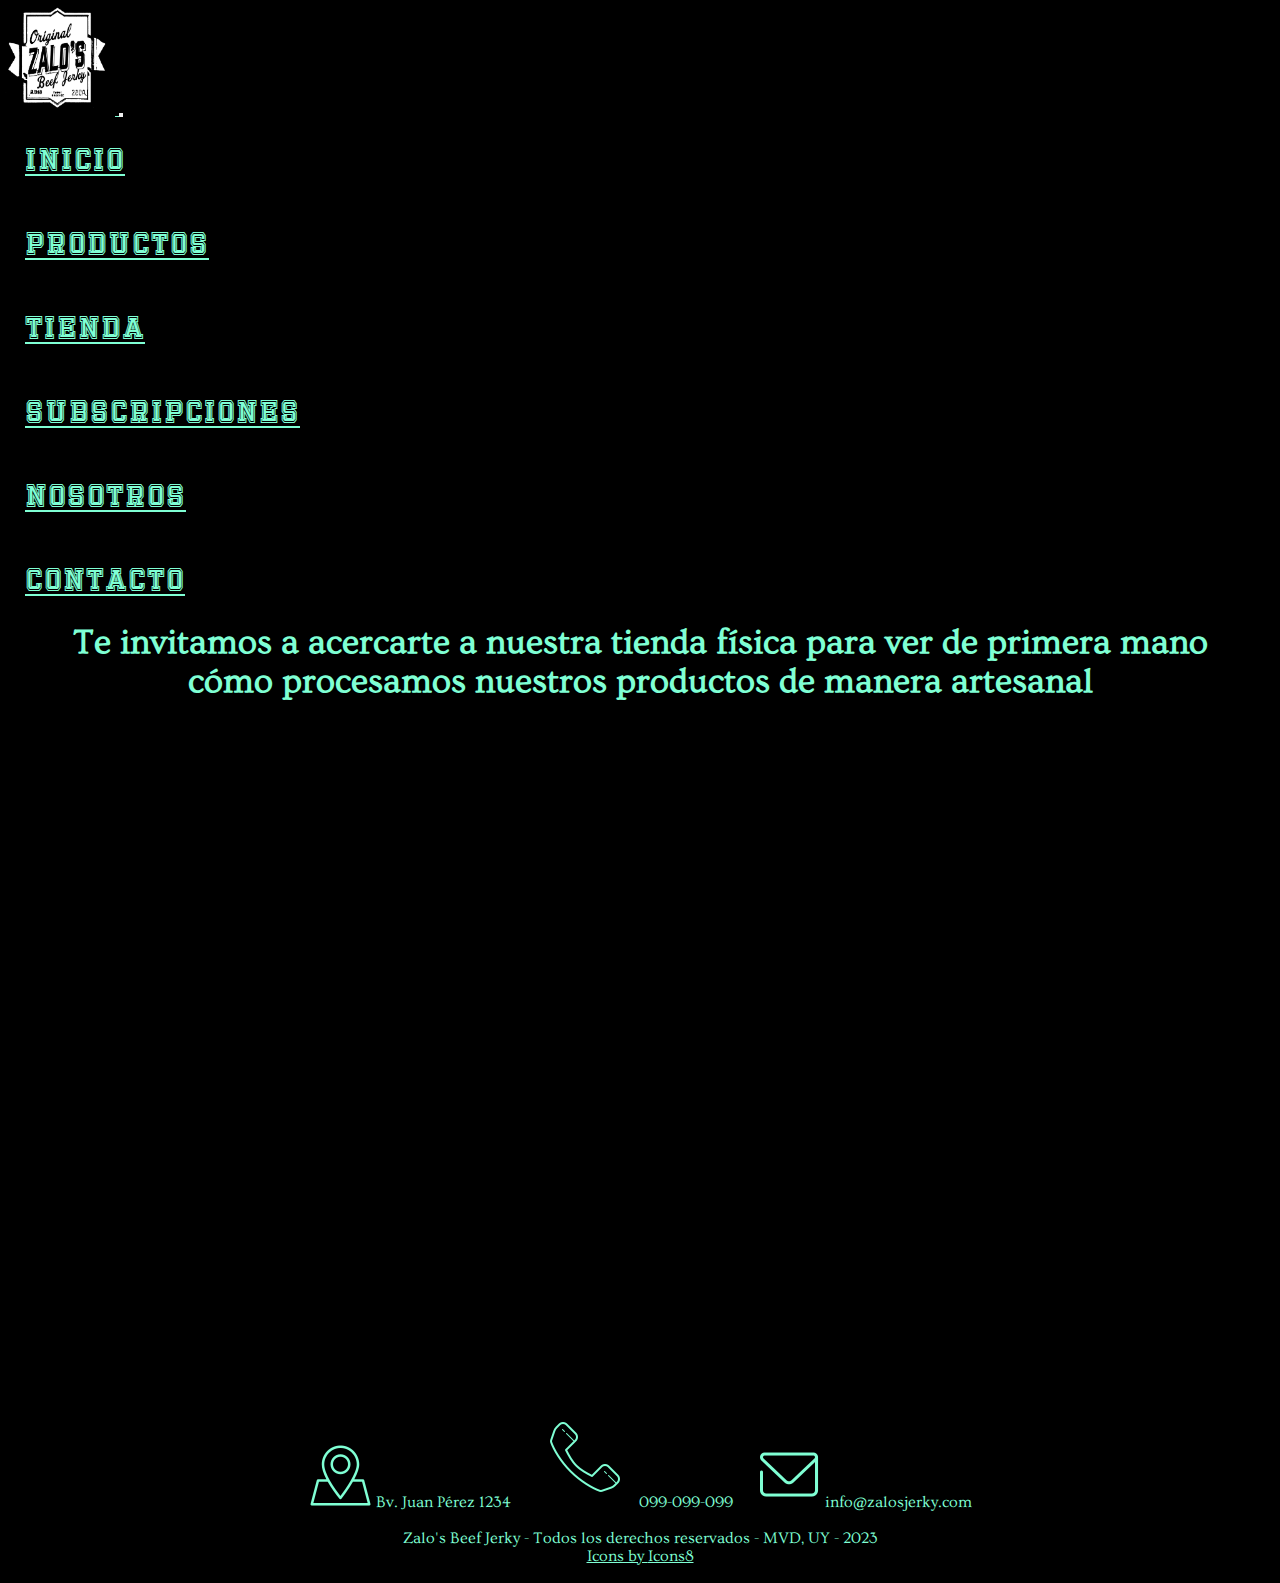
<file: pages/tienda.html>
<!DOCTYPE html>
<html lang="en">
    <head>
        <meta charset="UTF-8">
        <meta http-equiv="X-UA-Compatible" content="IE=edge">
        <meta name="viewport" content="width=device-width, initial-scale=1.0">
        <title>Zalo's Beef Jerky - Tienda</title>
        <link rel="shortcut icon" href="jerky.ico.png"> <!--Aquí coloco el favicon-->
        <link rel="stylesheet" href="../css/estilos.css"> <!--Aquí llamo a la página de estilos CSS-->
        <link href="https://cdn.jsdelivr.net/npm/bootstrap@5.3.0/dist/css/bootstrap.min.css" rel="stylesheet" integrity="sha384-9ndCyUaIbzAi2FUVXJi0CjmCapSmO7SnpJef0486qhLnuZ2cdeRhO02iuK6FUUVM" crossorigin="anonymous"> <!--Aquí agrego bootstrap-->

    </head>
        <body style="background-color: black;"> <!--Aquí le puse el fondo del cuerpo de color negro ya que es la estética que definí para el diseño-->
        <header class="header sticky-top"> <!--Aquí hago el header sticky-->
           
            <!--Comienzo con el navbar de bootsrap-->
            <nav class="navbar navbar-expand-lg navbar-dark" style="background-color: #000;"> <!--Aquí estilo el navbar para que sea de color negro-->
                <div class="container-fluid">
                  <a class="navbar-brand" href="#">
                    <img src="../assets/img/logopng.png" alt="Logo Zalo's Jerky" width="115" height="115"> <!--Estilo el logo del navbar para que se visualize correctamente-->
                  </a>
                  <button class="navbar-toggler" type="button" data-bs-toggle="collapse" data-bs-target="#navbarSupportedContent" aria-controls="navbarSupportedContent" aria-expanded="false" aria-label="Toggle navigation">
                    <span class="navbar-toggler-icon"></span>
                  </button>
                  <div class="collapse navbar-collapse" id="navbarSupportedContent">
                    <ul class="navbar-nav me-auto mb-2 mb-lg-0 justify-content-between" style="width: 100%; font-family: 'emilio'; font-size: 25px;"> <!--Estilo los lista items para que queden justificados en el navbar-->
                      <li class="nav-item" style="font-family: emilio;">
                        <a class="nav-link" href="../index.html">Inicio</a>
                      </li>
                      <li class="nav-item">
                        <a class="nav-link" href=".//pages/productos.html">Productos</a>
                      </li>
                      <li class="nav-item">
                        <a class="nav-link active" aria-current="page" href="#">Tienda</a>
                      </li>
                      <li class="nav-item">
                        <a class="nav-link" href="../pages/subscripciones.html">Subscripciones</a>
                      </li>
                      <li class="nav-item">
                        <a class="nav-link" href="../pages/nosotros.html">Nosotros</a>
                      </li>
                      <li class="nav-item">
                        <a class="nav-link" href="../pages/contacto.html">Contacto</a>
                      </li>
                    </ul>
                  </div>
                </div>
            </nav>
            
        </header>
        
        <main>
            
            <h1 style="font-family: Ovo-Regular; font-size: 35px; color: aquamarine; text-align: center;">Te invitamos a acercarte a nuestra tienda física para ver de primera mano <br>cómo procesamos nuestros productos de manera artesanal</h1>
            <br><br>
                        
            <div style="text-align: center;">
                <iframe src="https://www.google.com/maps/embed?pb=!1m14!1m12!1m3!1d13087.61938537624!2d-56.17003675!3d-34.908837350000006!2m3!1f0!2f0!3f0!3m2!1i1024!2i768!4f13.1!5e0!3m2!1ses!2suy!4v1687212845655!5m2!1ses!2suy" width="1000" height="630" style="border:0;" allowfullscreen="" loading="lazy" referrerpolicy="no-referrer-when-downgrade"</iframe>></iframe>
            </div>

                 
                
        </main>
        <footer>
            
            <br>
            <br>
          
            <div class="footer-icons">
                <a href="#" class="footer">
                    <img src="../assets/img/icons8-map-64.png" alt="Ícono de mapa">
                    <span>Bv. Juan Pérez 1234</span>
                </a>
                <a href=".//contacto.html" class="footer" style="border: 0cqmax;">
                    <img src="../assets/img/icons8-phone-100.png" alt="Ícono de teléfono">
                    <span>099-099-099</span>
                </a>
                <a href=".//pages/contacto.html" class="footer">
                    <img src="../assets/img/icons8-mail-64.png" alt="Ícono de correo">
                    <span>info@zalosjerky.com</span>
                </a>
             </div>
             <br>

             <div>
                <p style="color: aquamarine; text-align: center; font-family: Arial, Helvetica, sans-serif; font-family: Ovo-Regular;">Zalo's Beef Jerky - Todos los derechos reservados - MVD, UY - 2023 <br>
                    <a target="_blank" href="https://icons8.com">Icons by <a target="_blank" href="https://icons8.com">Icons8</a>
                </p>
            </div>
              <br>
              
                             
         
        </footer>
        <script src="https://cdn.jsdelivr.net/npm/bootstrap@5.3.0/dist/js/bootstrap.bundle.min.js" integrity="sha384-geWF76RCwLtnZ8qwWowPQNguL3RmwHVBC9FhGdlKrxdiJJigb/j/68SIy3Te4Bkz" crossorigin="anonymous"></script> <!--Aquí agregó el script para bootstrap-->
    </body>
</html>
</file>
<file: css/estilos.css>
*{
    padding: 0;
    margin: 0;
    box-sizing: border-box; /*Aquí seteo todo a 0*/
 }


.textoPrincipal{
    text-align: center;
    font-family: Arial, Helvetica, sans-serif;
    color: aquamarine; /*Aquí creo una clase con tipografía y alineado para utilizar luego*/
}

a{color: aquamarine;}

.contenedor {
  position: relative;
  text-align: center;
  color: aquamarine;
}

.textoSobreImagen {
  position: absolute;
  bottom: 0;
  left: 0;
  width: 100%;
  padding: 10px;
  font-family: Ovo-Regular;
  font-size: 20px;
  background-color: rgba(0, 0, 0, 0.5);
  color: white;
}
.sticky{
    position: fixed;
  top: 20;
  width: 100%;
  background-color: #0d01013c; /* Add desired background color */
  z-index: 100; /* Ensure the header appears above other elements */
}

/*Aquí creo el formulario y los estilos del mismo*/
.claseFormulario{
    font-family: Ovo-Regular;
    font-size: 20px;
    color: aquamarine
}


/* Estilo del "input" */
input[type=text], select {
    width: 100%;
    padding: 12px 20px;
    margin: 8px 0;
    display: inline-block;
    border: 1px solid #ccc;
    border-radius: 4px;
  }
  

  /* Estilo del botón */
input[type=submit] {
    width: 100%;
    background-color: #04AA6D;
    color: white;
    margin: 8px 0;
    border: none;
    border-radius: 4px;
    cursor: pointer;
    font-family: Ovo-Regular;
    font-size: 20px;
  }


.carousel-item{
  height: 80vh;
  font-family: Ovo-Regular;
} /*Aquí defino la altura del carrousel y la tipografía*/

.carousel-item img{
  height: 100%;
  width: 100%;
  object-fit: cover;
} /*Aquí defino el estilo de las imágenes del carrousel*/

@media screen and (max-width:480px) {
  .carousel-item{
    height: 60vh;
    font-family: Ovo-Regular;
    }
  .carousel-item img{
    height: 100%;
    width: 100%;
    object-fit: cover;
  } 
  .imagenAdaptive{
    height: 100%;
    width: 100%;
    object-fit: cover;
  }
}/*Aquí defino el estilo de las imágenes del carrousel y de la imagen del main cuando la pantalla tiene un máximo de 480px*/

ul li {
    padding: 25px;
}


a:visited{
    text-decoration: none;
}/*Aquí el código hace que que los links visitados queden de color original y no violeta*/

@font-face {
    font-family: emilio;
    src: url(../assets/fonts/emilio.ttf);
}/*Aquí llamo a la tipografía para luego sourcearla*/

@font-face{
    font-family: Ovo-Regular;
    src: url(../assets/fonts/Ovo-Regular.ttf);
}/*Aquí llamo a la tipografía para luego sourcearla*/


.footer-icons {
    font-family: Ovo-Regular;
    text-align: center;
    overflow: hidden;
  }/*Acá creo las clases para el footer*/
  
.footer {
    display: inline-block;
    margin: 0 10px;
    text-decoration: none;
    color: aquamarine;
  }/*Acá creo las clases para el footer*/
  
/*Clases para las subscripciones*/
/*A continuación creo los "botones" de subscripción. Para esto creo un contenedor que a su vez tiene tres otros elementos dentro: el tipo de plan (h2), el text del plan (p), y el botón de seleccionar (button)*/

.subscripcion-container {
    text-align: center;
    font-family: Ovo-Regular;
  }
  
  .subscripcion-box {
    width: 300px;
    height: 500px;
    background-color: aquamarine;
    border: 1px solid #ccc;
    padding: 20px;
    margin: 10px;
    display: inline-block;
    vertical-align: top;
  }
  
  .subscripcion-box h2 {
    font-size: 20px;
    margin-bottom: 10px;
  }
  
  .subscripcion-box p {
    margin-bottom: 20px;
  }
  
  .button {
    display: inline-block;
    padding: 10px 20px;
    background-color: #007bff;
    color: #fff;
    text-decoration: none;
  }
  
 .customCard{
  height: 800px;
  width: 250px;
 }

 .imagenCard{
  height: 33%;
  object-fit: scale-down;
}
</file>
